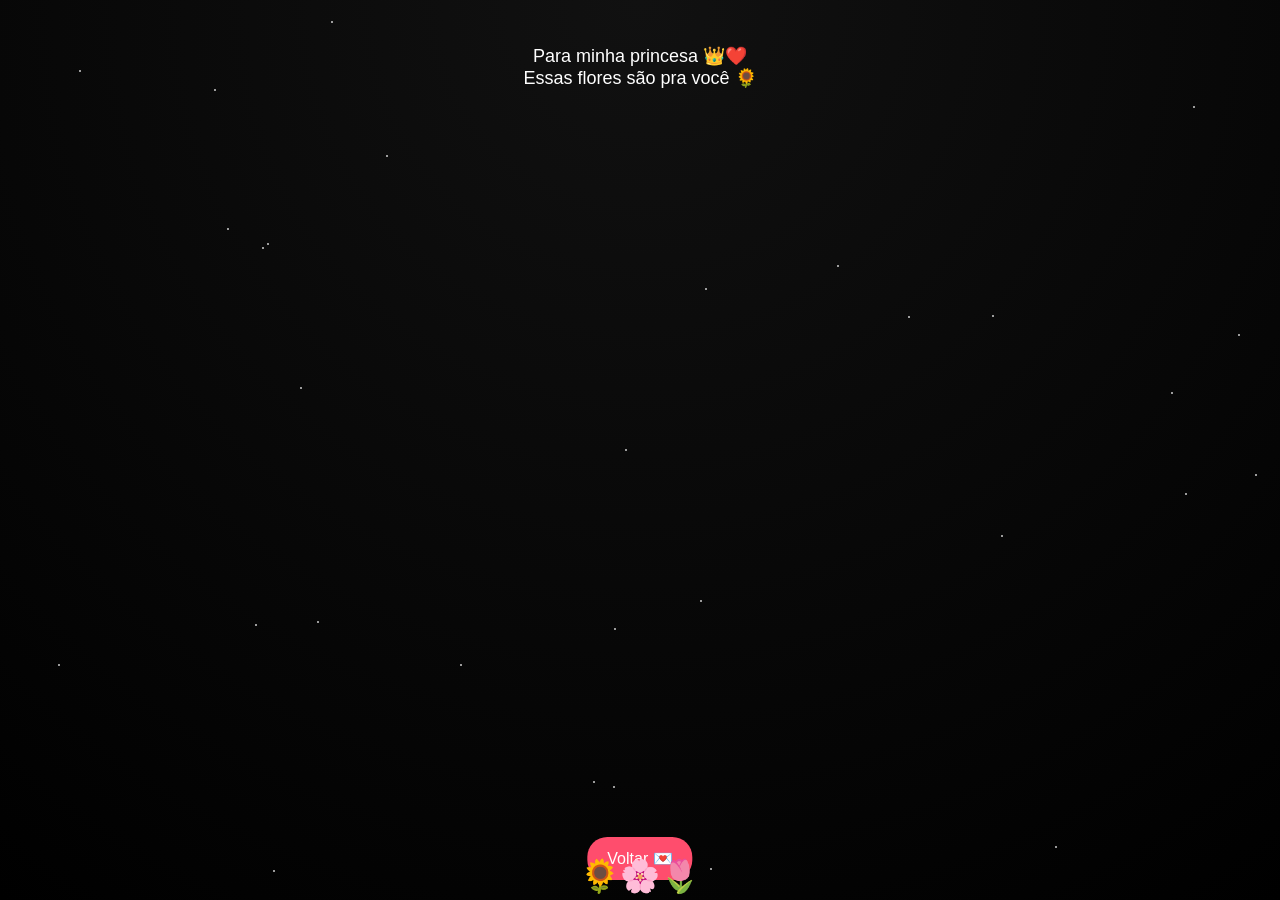
<file: index1.html>
<!DOCTYPE html><html lang="pt-br">
<head>
<meta charset="UTF-8">
<meta name="viewport" content="width=device-width, initial-scale=1.0, maximum-scale=1.0, user-scalable=no">
<title>Para Minha Princesa 🌻🍁</title><style>
*{margin:0;padding:0;box-sizing:border-box}
:root{--dark:#000}

body{
  display:flex;
  align-items:flex-end;
  justify-content:center;
  min-height:100vh;
  background:#000;
  overflow:hidden;
  font-family:Arial, sans-serif;
}

/* 🔥 Otimização: reduz peso no celular */
.night{
  position:fixed;
  inset:0;
  background:radial-gradient(circle at top,#111,#000);
  z-index:0;
}

/* ⭐ estrelas leves */
.star{
  position:absolute;
  width:2px;height:2px;
  background:#fff;
  opacity:0.6;
  animation:blink 2s infinite;
}

@keyframes blink{50%{opacity:1}}

/* 🌸 flores (mais leves) */
.flowers{
  position:relative;
  transform:scale(0.8);
  z-index:2;
}

.flower{
  font-size:40px;
  animation:float 3s ease-in-out infinite;
}

@keyframes float{
  0%,100%{transform:translateY(0)}
  50%{transform:translateY(-15px)}
}

/* 💬 texto */
.texto{
  position:fixed;
  top:5%;
  left:50%;
  transform:translateX(-50%);
  color:#fff;
  font-size:18px;
  text-align:center;
  z-index:3;
  opacity:0;
  animation:fade 2s forwards 1s;
}

@keyframes fade{to{opacity:1}}

/* 🔘 botão voltar */
button{
  position:fixed;
  bottom:20px;
  left:50%;
  transform:translateX(-50%);
  padding:12px 20px;
  border:none;
  border-radius:20px;
  background:#ff4d6d;
  color:#fff;
  font-size:16px;
}

button:active{transform:translateX(-50%) scale(0.95)}

</style></head><body><div class="night"></div><div class="texto">Para minha princesa 👑❤️<br>Essas flores são pra você 🌻</div><div class="flowers">
  <div class="flower">🌻🌸🌷</div>
</div><button onclick="voltar()">Voltar 💌</button>

<script>
// ⭐ gerar estrelas leves
for(let i=0;i<30;i++){
  const s=document.createElement('div');
  s.className='star';
  s.style.top=Math.random()*100+'%';
  s.style.left=Math.random()*100+'%';
  document.body.appendChild(s);
}

function voltar(){
  window.location.href='index.html';
}
</script></body>
</html>
</file>
